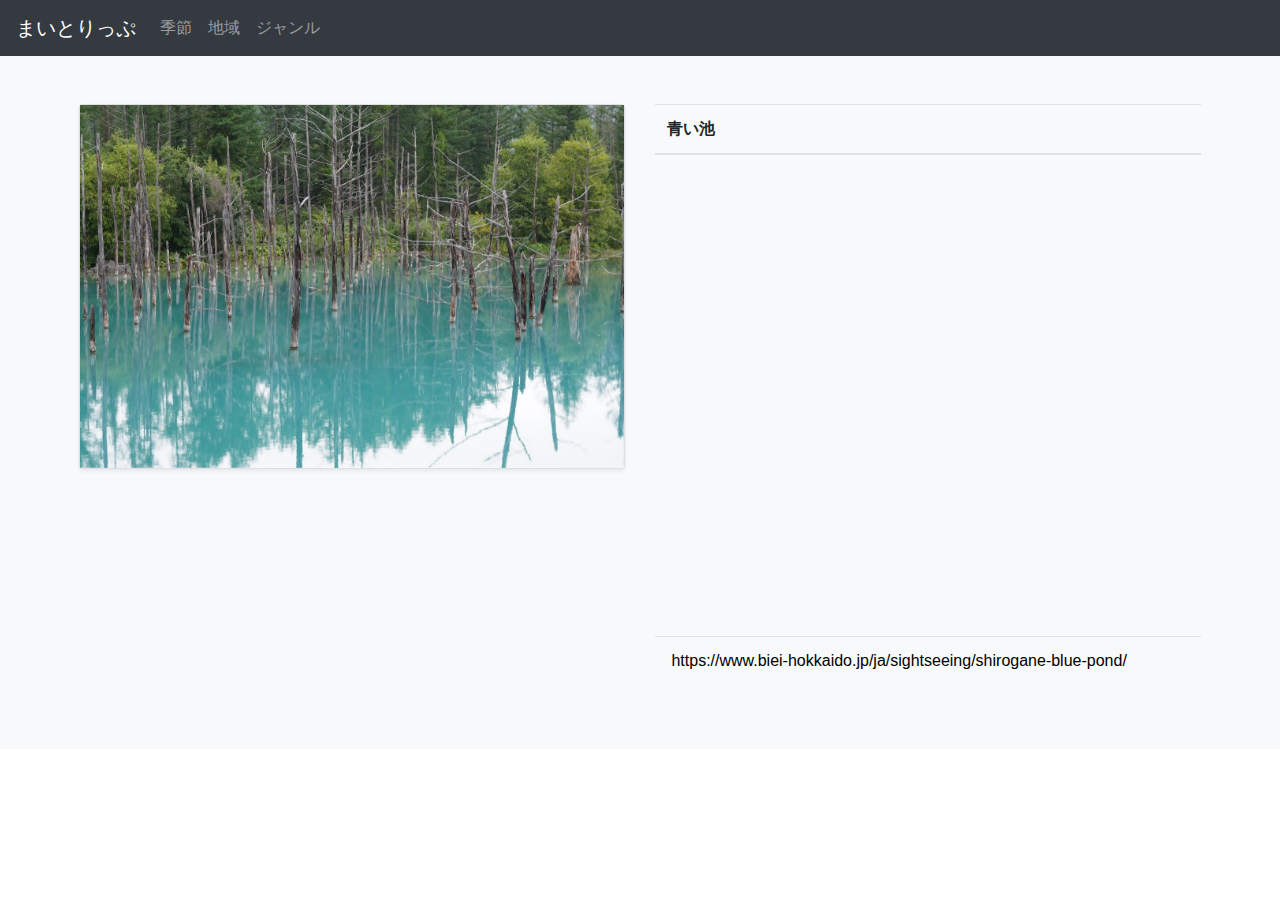
<file: spot/aoiike/summary.html>
<!doctype html>
<html lang="ja" >
  <head>
    <title>まいとりっぷ | 色彩の丘</title>
    <link rel="stylesheet" href="https://stackpath.bootstrapcdn.com/bootstrap/4.4.1/css/bootstrap.min.css">
    <link href="https://fonts.googleapis.com/css?family=Noto+Sans+JP&display=swap" rel="stylesheet">
    <link rel="stylesheet" href="https://use.fontawesome.com/releases/v5.4.2/css/all.css" integrity="sha384-/rXc/GQVaYpyDdyxK+ecHPVYJSN9bmVFBvjA/9eOB+pb3F2w2N6fc5qB9Ew5yIns" crossorigin="anonymous">
    <link href="../../css/style.css" rel="stylesheet">
    <meta name="viewport" content="width=device-width, initial-scale=1.0, maximum-scale=1.0, minimum-scale=1.0">
  </head>
  <body >
    <a id="skippy" class="sr-only sr-only-focusable" href="#content">
      <div class="container">
        <span class="skiplink-text">Skip to main content</span>
      </div>
    </a>

    <header>
      <nav class="navbar navbar-expand-md navbar-dark fixed-top bg-dark">
        <a class="navbar-brand" href="../../index.html">まいとりっぷ</a>
        <button class="navbar-toggler" type="button" data-toggle="collapse" data-target="#navbar-header" aria-controls="navbar-header" aria-expanded="false" aria-label="ナビゲーションの切替">
          <span class="navbar-toggler-icon"></span>
        </button>
        <div class="collapse navbar-collapse" id="navbar-header">
          <ul class="navbar-nav mr-auto">
            <li class="nav-item"><a class="nav-link" a href="../../season.html">季節</a></li>
            <li class="nav-item"><a class="nav-link" a href="../../location.html">地域</a></li>
            <li class="nav-item"><a class="nav-link" a href="../../genre.html">ジャンル</a></li>
          </ul>
        </div>
      </nav>
      <div class="dammy">
        <!-- headerの調整 -->
      </div>
    </header>

    <main role="main">

      <div class="album py-5 bg-light">

        <div class="container">
          <div class="row">
            <div class="col-sm-12 col-md-6">
                <div class="card mb-4 shadow-sm">
                  <div id="carouselExampleSlidesOnly" class="carousel slide carousel-fade" data-ride="carousel">
                    <!-- スライドさせる画像の設定 -->
                    <div class="carousel-inner">
                      <div class="carousel-item active">
                        <img class="d-block w-100" src="../../img/aoiike.jpg" alt="青い池">
                      </div><!-- /.carousel-item -->
                      <div class="carousel-item">
                        <img class="d-block w-100" src="./img/1.jpg">
                      </div><!-- /.carousel-item -->
                      <div class="carousel-item">
                        <img class="d-block w-100" src="./img/2.jpg">
                      </div><!-- /.carousel-item -->
                      <div class="carousel-item">
                        <img class="d-block w-100" src="./img/3.jpg">
                      </div><!-- /.carousel-item -->
                      <div class="carousel-item">
                        <img class="d-block w-100" src="./img/4.jpg">
                      </div><!-- /.carousel-item -->
                    </div><!-- /.carousel-inner -->
                  </div><!-- /.carousel -->

              </div>
            </div>
            <div class="col-sm-12 col-md-6">
              <table class="table">
                <thead>
                  <tr>
                    <th scope="col">青い池</th>
                  </tr>
                </thead>
                <tbody>
                  <tr>
                    <td>
                      <iframe src="https://www.google.com/maps/embed?pb=!1m18!1m12!1m3!1d2098156.844715889!2d141.07332041735236!3d43.42515295310541!2m3!1f0!2f0!3f0!3m2!1i1024!2i768!4f13.1!3m3!1m2!1s0x5f0ccc85df36d03b%3A0xb50a61a64facd126!2z6Z2S44GE5rGg!5e0!3m2!1sja!2sjp!4v1589006266646!5m2!1sja!2sjp" width="100%" height="450" frameborder="0" style="border:0;" allowfullscreen="" aria-hidden="false" tabindex="0"></iframe>
                    </td>
                  </tr>
                  <tr>
                    <td>
                      <a href="https://www.biei-hokkaido.jp/ja/sightseeing/shirogane-blue-pond/"><i class="fas fa-link fa-fw"></i>&nbsp;https://www.biei-hokkaido.jp/ja/sightseeing/shirogane-blue-pond/</a>
                    </td>
                  </tr>
                </tbody>
              </table>
            </div>
          </div>

        </div>

      </div>
    </main>

    <script src="https://code.jquery.com/jquery-3.4.1.slim.min.js"></script>
    <script src="https://stackpath.bootstrapcdn.com/bootstrap/4.4.1/js/bootstrap.bundle.min.js"></script>
  </body>
</html>
</file>
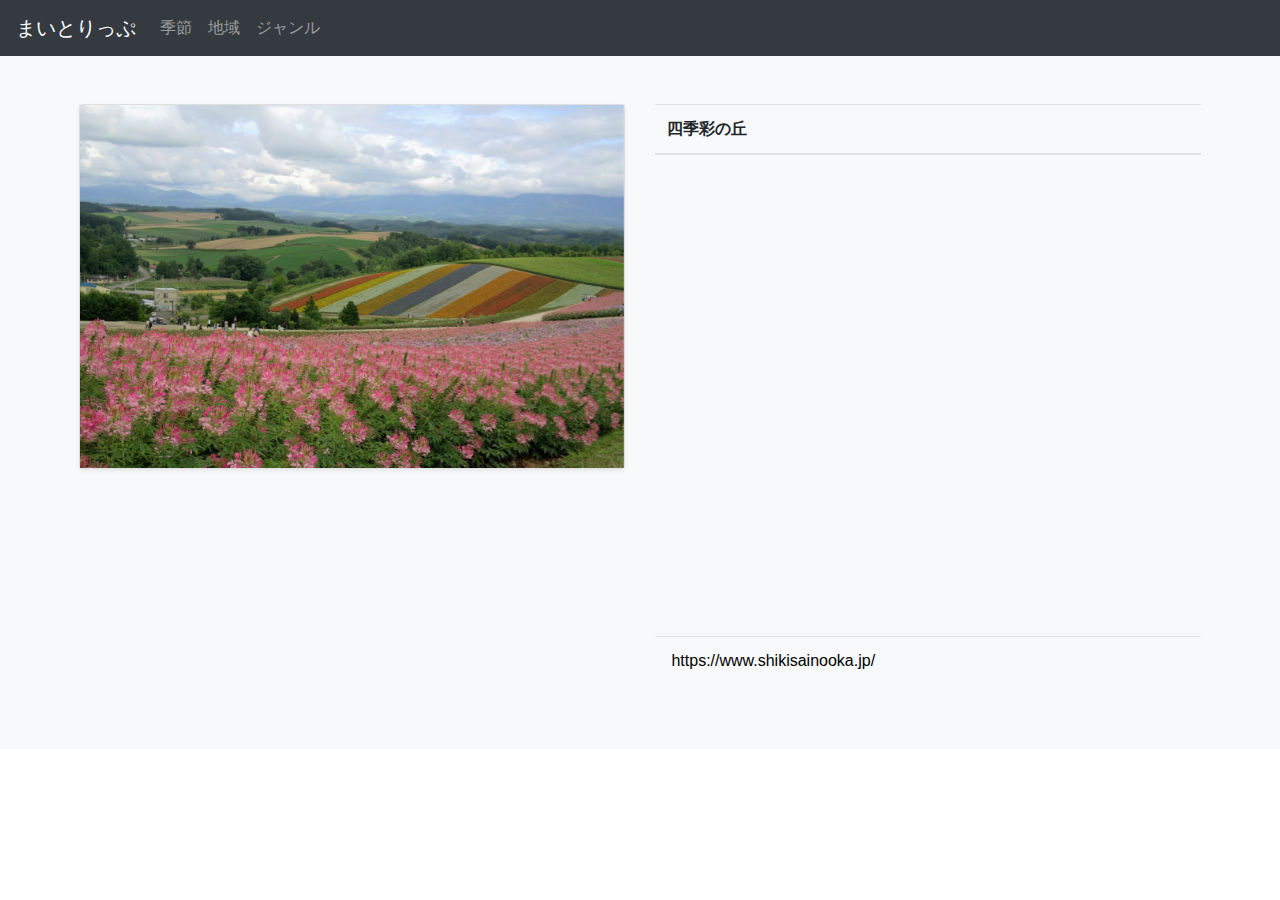
<file: spot/shikisainooka/summary.html>
<!doctype html>
<html lang="ja" >
  <head>
    <title>まいとりっぷ | 色彩の丘</title>
    <link rel="stylesheet" href="https://stackpath.bootstrapcdn.com/bootstrap/4.4.1/css/bootstrap.min.css">
    <link href="https://fonts.googleapis.com/css?family=Noto+Sans+JP&display=swap" rel="stylesheet">
    <link rel="stylesheet" href="https://use.fontawesome.com/releases/v5.4.2/css/all.css" integrity="sha384-/rXc/GQVaYpyDdyxK+ecHPVYJSN9bmVFBvjA/9eOB+pb3F2w2N6fc5qB9Ew5yIns" crossorigin="anonymous">
    <link href="../../css/style.css" rel="stylesheet">
    <meta name="viewport" content="width=device-width, initial-scale=1.0, maximum-scale=1.0, minimum-scale=1.0">
  </head>
  <body >
    <a id="skippy" class="sr-only sr-only-focusable" href="#content">
      <div class="container">
        <span class="skiplink-text">Skip to main content</span>
      </div>
    </a>

    <header>
      <nav class="navbar navbar-expand-md navbar-dark fixed-top bg-dark">
        <a class="navbar-brand" href="../../index.html">まいとりっぷ</a>
        <button class="navbar-toggler" type="button" data-toggle="collapse" data-target="#navbar-header" aria-controls="navbar-header" aria-expanded="false" aria-label="ナビゲーションの切替">
          <span class="navbar-toggler-icon"></span>
        </button>
        <div class="collapse navbar-collapse" id="navbar-header">
          <ul class="navbar-nav mr-auto">
            <li class="nav-item"><a class="nav-link" a href="../../season.html">季節</a></li>
            <li class="nav-item"><a class="nav-link" a href="../../location.html">地域</a></li>
            <li class="nav-item"><a class="nav-link" a href="../../genre.html">ジャンル</a></li>
          </ul>
        </div>
      </nav>
      <div class="dammy">
        <!-- headerの調整 -->
      </div>
    </header>

    <main role="main">

      <div class="album py-5 bg-light">

        <div class="container">
          <div class="row">
            <div class="col-sm-12 col-md-6">
                <div class="card mb-4 shadow-sm">
                  <div id="carouselExampleSlidesOnly" class="carousel slide carousel-fade" data-ride="carousel">
                    <!-- スライドさせる画像の設定 -->
                    <div class="carousel-inner">
                      <div class="carousel-item active">
                        <img class="d-block w-100" src="../../img/shikisainooka.jpg" alt="色彩の丘">
                      </div><!-- /.carousel-item -->
                      <div class="carousel-item">
                        <img class="d-block w-100" src="./img/1.jpg">
                      </div><!-- /.carousel-item -->
                      <div class="carousel-item">
                        <img class="d-block w-100" src="./img/2.jpg">
                      </div><!-- /.carousel-item -->
                      <div class="carousel-item">
                        <img class="d-block w-100" src="./img/3.jpg">
                      </div><!-- /.carousel-item -->
                      <div class="carousel-item">
                        <img class="d-block w-100" src="./img/4.jpg">
                      </div><!-- /.carousel-item -->
                    </div><!-- /.carousel-inner -->
                  </div><!-- /.carousel -->

              </div>
            </div>
            <div class="col-sm-12 col-md-6">
              <table class="table">
                <thead>
                  <tr>
                    <th scope="col">四季彩の丘</th>
                  </tr>
                </thead>
                <tbody>
                  <tr>
                    <td>
                      <iframe src="https://www.google.com/maps/embed?pb=!1m18!1m12!1m3!1d1865981.9537988752!2d142.07908140263552!3d43.53073198317233!2m3!1f0!2f0!3f0!3m2!1i1024!2i768!4f13.1!3m3!1m2!1s0x0%3A0xa8fd370f4781183e!2z5Zub5a2j5b2p44Gu5LiY!5e0!3m2!1sja!2sjp!4v1589001878682!5m2!1sja!2sjp" width="100%" height="450" frameborder="0" style="border:0;" allowfullscreen="" aria-hidden="false" tabindex="0"></iframe>
                    </td>
                  </tr>
                  <tr>
                    <td>
                      <a href="https://www.shikisainooka.jp/"><i class="fas fa-link fa-fw"></i>&nbsp;https://www.shikisainooka.jp/</a>
                    </td>
                  </tr>
                </tbody>
              </table>
            </div>
          </div>

        </div>

      </div>
    </main>

    <script src="https://code.jquery.com/jquery-3.4.1.slim.min.js"></script>
    <script src="https://stackpath.bootstrapcdn.com/bootstrap/4.4.1/js/bootstrap.bundle.min.js"></script>
  </body>
</html>
</file>
<file: css/style.css>
a {
  color: #000;
  text-decoration: none;
  background-color: transparent;
}

a:hover {
  color: #000;
  text-decoration: underline;
}

a:not([href]) {
  color: inherit;
  text-decoration: none;
}

a:not([href]):hover {
  color: inherit;
  text-decoration: none;
}
.dammy{
  height: 56px;
}

.container, .container-lg, .container-md, .container-sm, .container-xl {
    max-width: 90%;
}

.card-link:hover{
  opacity: 0.8;
}


.breadcrumb > li + li:before {
    content: ">";
}
</file>
